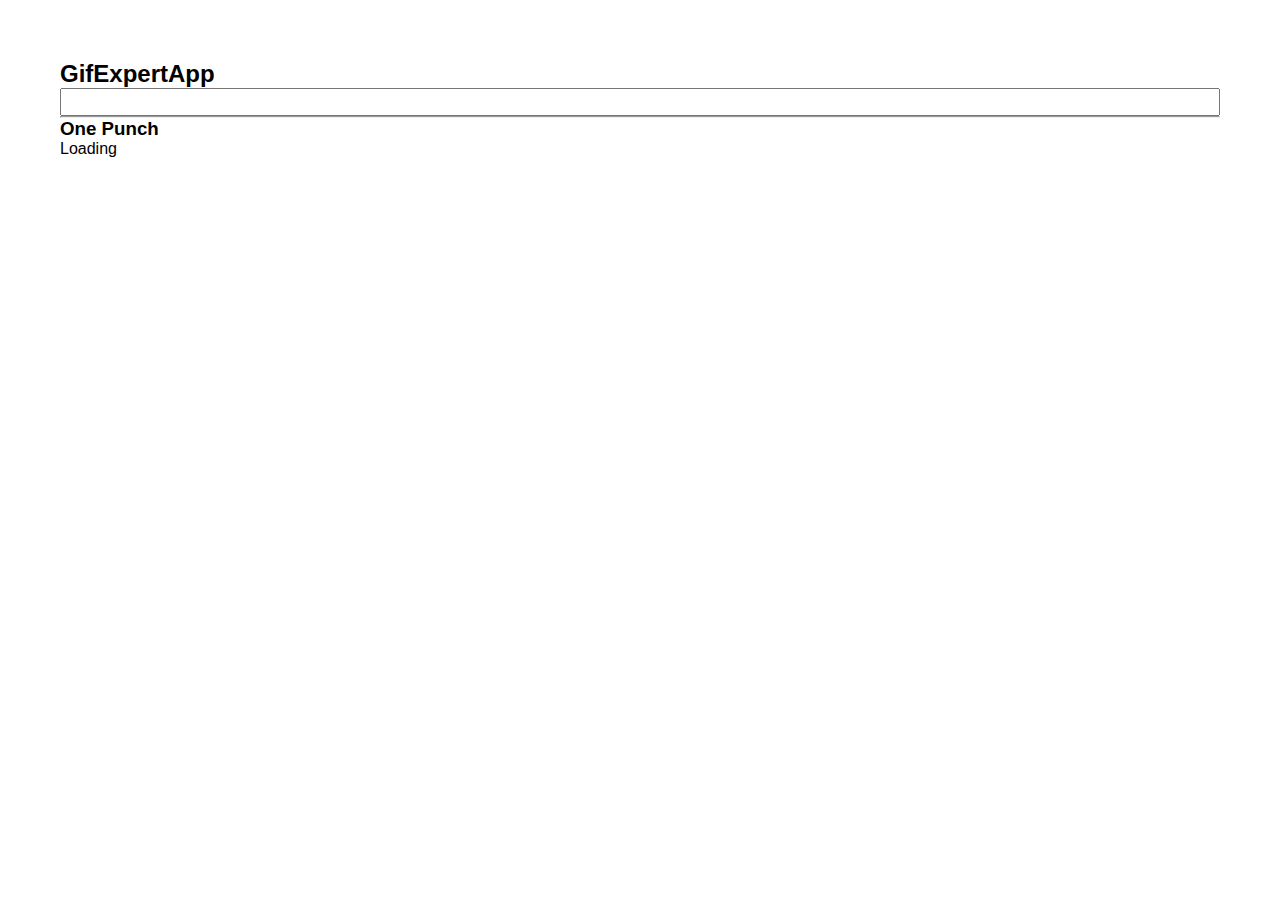
<file: docs/index.html>
<!doctype html>
<html lang="en">

<head>
    <meta charset="utf-8" />
    <link rel="icon" href="./favicon.ico" />
    <meta name="viewport" content="width=device-width,initial-scale=1" />
    <meta name="theme-color" content="#000000" />
    <meta name="description" content="Web site created using create-react-app" />
    <link rel="apple-touch-icon" href="./logo192.png" />
    <link rel="manifest" href="./manifest.json" />
    <link rel="stylesheet" href="https://cdnjs.cloudflare.com/ajax/libs/animate.css/4.1.1/animate.min.css" />
    <title>GitExpertApp</title>
    <link href="./static/css/main.8cd0eb17.chunk.css" rel="stylesheet">
</head>

<body><noscript>You need to enable JavaScript to run this app.</noscript>
    <div id="root"></div>
    <script>!function (e) { function r(r) { for (var n, p, l = r[0], f = r[1], i = r[2], c = 0, s = []; c < l.length; c++)p = l[c], Object.prototype.hasOwnProperty.call(o, p) && o[p] && s.push(o[p][0]), o[p] = 0; for (n in f) Object.prototype.hasOwnProperty.call(f, n) && (e[n] = f[n]); for (a && a(r); s.length;)s.shift()(); return u.push.apply(u, i || []), t() } function t() { for (var e, r = 0; r < u.length; r++) { for (var t = u[r], n = !0, l = 1; l < t.length; l++) { var f = t[l]; 0 !== o[f] && (n = !1) } n && (u.splice(r--, 1), e = p(p.s = t[0])) } return e } var n = {}, o = { 1: 0 }, u = []; function p(r) { if (n[r]) return n[r].exports; var t = n[r] = { i: r, l: !1, exports: {} }; return e[r].call(t.exports, t, t.exports, p), t.l = !0, t.exports } p.m = e, p.c = n, p.d = function (e, r, t) { p.o(e, r) || Object.defineProperty(e, r, { enumerable: !0, get: t }) }, p.r = function (e) { "undefined" != typeof Symbol && Symbol.toStringTag && Object.defineProperty(e, Symbol.toStringTag, { value: "Module" }), Object.defineProperty(e, "__esModule", { value: !0 }) }, p.t = function (e, r) { if (1 & r && (e = p(e)), 8 & r) return e; if (4 & r && "object" == typeof e && e && e.__esModule) return e; var t = Object.create(null); if (p.r(t), Object.defineProperty(t, "default", { enumerable: !0, value: e }), 2 & r && "string" != typeof e) for (var n in e) p.d(t, n, function (r) { return e[r] }.bind(null, n)); return t }, p.n = function (e) { var r = e && e.__esModule ? function () { return e.default } : function () { return e }; return p.d(r, "a", r), r }, p.o = function (e, r) { return Object.prototype.hasOwnProperty.call(e, r) }, p.p = "/"; var l = this.webpackJsonpprops = this.webpackJsonpprops || [], f = l.push.bind(l); l.push = r, l = l.slice(); for (var i = 0; i < l.length; i++)r(l[i]); var a = f; t() }([])</script>
    <script src="./static/js/2.090d3eb2.chunk.js"></script>
    <script src="./static/js/main.cc0637b6.chunk.js"></script>
</body>

</html>
</file>
<file: docs/static/css/main.8cd0eb17.chunk.css>
*{margin:0;padding:0;box-sizing:border-box;font-family:Helvetica,Arial,sans-serif}body{padding:60px}input{width:100%;font-size:1.3rem;color:#000;outline:none}.card{align-content:center;border:1px solid green;border-radius:6px;overflow:hidden;margin-bottom:10px;margin-right:10px}.card p{text-align:center;padding:5px}.card img{max-height:170px}.card-grid{display:flex;flex-direction:row;flex-wrap:wrap}
/*# sourceMappingURL=main.8cd0eb17.chunk.css.map */
</file>
